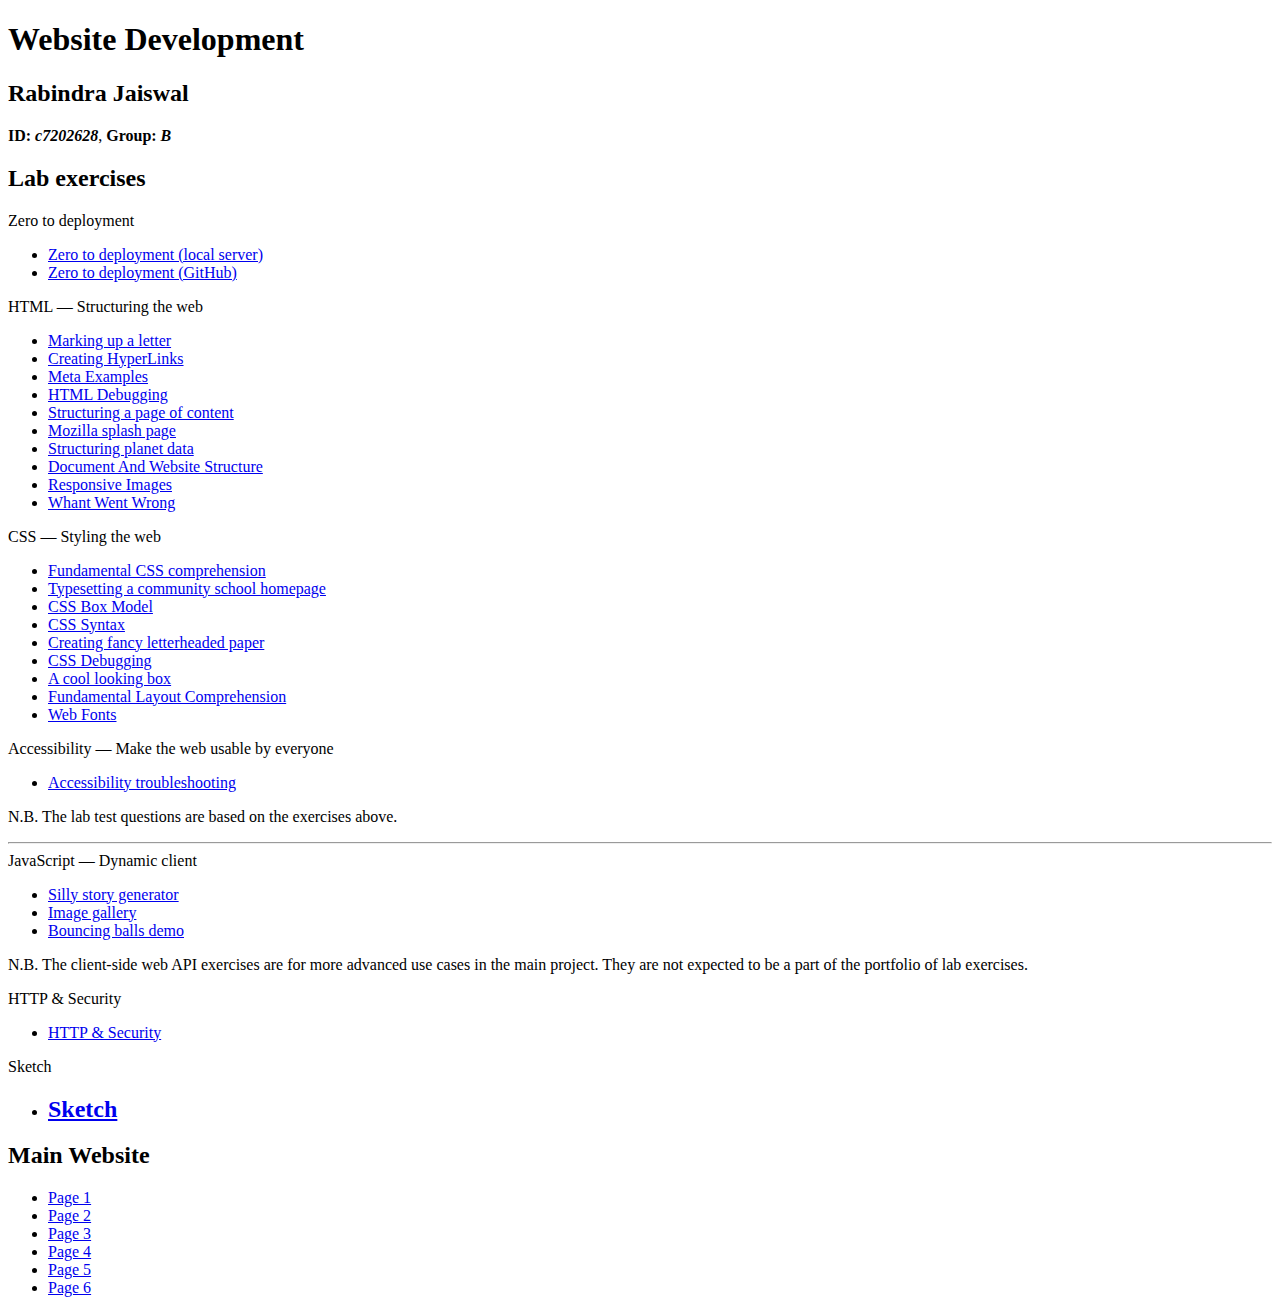
<file: index.html>
<!DOCTYPE html>
<html>
<head>
   <title>labs</title>
   <meta charset="utf-8" />
   <meta name="author" content="Rabindra Jaiswal" />
   <meta name="description" content="Portfolio of lab exercises" />
</head>
<body>
   <main class="panel">
      <header>
         <h1>
            Website Development
         </h1>
         <h2>
            Rabindra Jaiswal
         </h2>
         <p>
            <strong>ID: <em>c7202628</em></strong>, 
            <strong>Group: <em>B</em></strong>
         </p>
      </header>
      <h2>
         Lab exercises
      </h2>
      <header>Zero to deployment</header>
      <ul>
         <li>
            <a href="c7202628.thebritishcollege.org" target="_blank">
               Zero to deployment (local server)</a>
         </li>
         <li>
            <a href="https://github.com/dhawak4646/c7202628" target="_blank">
               Zero to deployment (GitHub)</a>
         </li>
      </ul>
      <header>HTML — Structuring the web</header>
      <ul>
         <li>
            <a href="assesments\marking up letter\index.html" target="_blank">
               Marking up a letter</a>
         </li>
         <li>
            <a href="assesments\creating hyperlink\index.html" target="_blank">
               Creating HyperLinks</a>
         </li>
         <li>
            <a href="assesments\The_head_metadata_in_HTML\index.html" target="_blank">
               Meta Examples</a>
         </li>
         <li>
            <a href="assesments\Introduction_to_HTMLDebugging_HTML\index.html" target="_blank">
               HTML Debugging</a>
         </li>
         <li>
            <a href="assesments\Structing of a page\index.html" target="_blank">
               Structuring a page of content</a>
         </li>
         <li>
            <a href="assesments\mozilla-splash-page\index.html" target="_blank">
               Mozilla splash page</a>
         </li>
         <li>
            <a href="assesments\planet head\index.html" target="_blank">
               Structuring planet data</a>
         </li>
         <li>
            <a href="assesments\doc and website structure\index.html" target="_blank">
               Document And Website Structure</a>
         </li>
         <li>
            <a href="assesments\Multimedia_and_embeddingResponsive_images\index.html" target="_blank">
               Responsive Images</a>
         </li>
         <li>
            <a href="assesments\what-went-wrong\index.html" target="_blank">
               Whant Went Wrong</a>
         </li>
      </ul>
      <header>CSS — Styling the web</header>
      <ul>
         <li>
            <a href="assesments\Fundamental_CSS_comprehension\index.html" target="_blank">
               Fundamental CSS comprehension</a>
         </li>
         <li>
            <a href="assesments\Typesetting_a_homepage 13\index.html" target="_blank">
               Typesetting a community school homepage</a>
         </li>
         <li>
            <a href="assesments\Box Model 10\index.html" target="_blank">
               CSS Box Model</a>
         </li>
         <li>
            <a href="assesments\css syntax\index.html" target="_blank">
               CSS Syntax</a>
         </li>
         <li>
            <a href="assesments\fancy-letterheaded-paper\index.html" target="_blank">
               Creating fancy letterheaded paper</a>
         </li>
         <li>
            <a href="assesments\debuing css\index.html" target="_blank">
               CSS Debugging</a>
         </li>
         <li>
            <a href="assesments\button 11\index.html" target="_blank">
               A cool looking box</a>
         </li>
         <li>
            <a href="assesments\fundamental-layout-comprehension\index.html" target="_blank">
               Fundamental Layout Comprehension</a>
         </li>
         <li>
            <a href="assesments\webfont\index.html" target="_blank">
               Web Fonts</a>
         </li>
      </ul>
      <header>Accessibility — Make the web usable by everyone</header>
      <ul>
         <li>
            <a href="assesments\accessibility-troubleshooting\index.html" target="_blank">
               Accessibility troubleshooting</a>
         </li>
      </ul>      
      <p class="green">
         N.B. The lab test questions are based on the exercises above.
      </p>
      <hr />
      <header>JavaScript — Dynamic client</header>
      <ul>
         <li>
            <a href="assesments\silly generator\index.html" target="_blank">
               Silly story generator</a>
         </li>
         <li>
            <a href="assesments\image-gallery\index.html" target="_blank">
               Image gallery</a>
         </li>
         <li>
            <a href="assesments\Bounch ball\index.html" target="_blank">
               Bouncing balls demo</a>
         </li>
                                                              
      </ul>                     
      <p class="green">
         N.B. The client‐side web API exercises are for more advanced 
         use cases in the main project.  They are not expected to be a part 
         of the portfolio of lab exercises.
      </p>           

      <header>HTTP & Security</header>
      <ul>
         <li>
            <a href="assesments\http-and-security\index.html" target="_blank">
               HTTP & Security</a>
         </li>
      </ul>
      <header>Sketch</header>
      <ul>
         <li>
            <h2><a href="abc.jpg">Sketch</a></h2>
         </li>
      </ul>

      <h2>Main Website</h2>
      <ul>
         <li>
            <a href="Final project/cover.html" target="_blank">Page 1</a>
         </li>
         <li>
            <a href="Final project/signup.html" target="_blank">Page 2</a>
         </li>
         <li>
            <a href="Final project/index.html" target="_blank">Page 3</a>
         </li>
         <li>
            <a href="Final project/about.html" target="_blank">Page 4</a>
         </li>
         <li>
            <a href="Final project/index1.html" target="_blank">Page 5</a>
         </li> 
         <li>
            <a href="Final project/contact.html" target="_blank">Page 6</a>
         </li>               
      </ul>     
   </main>
</body>
</html>
</file>
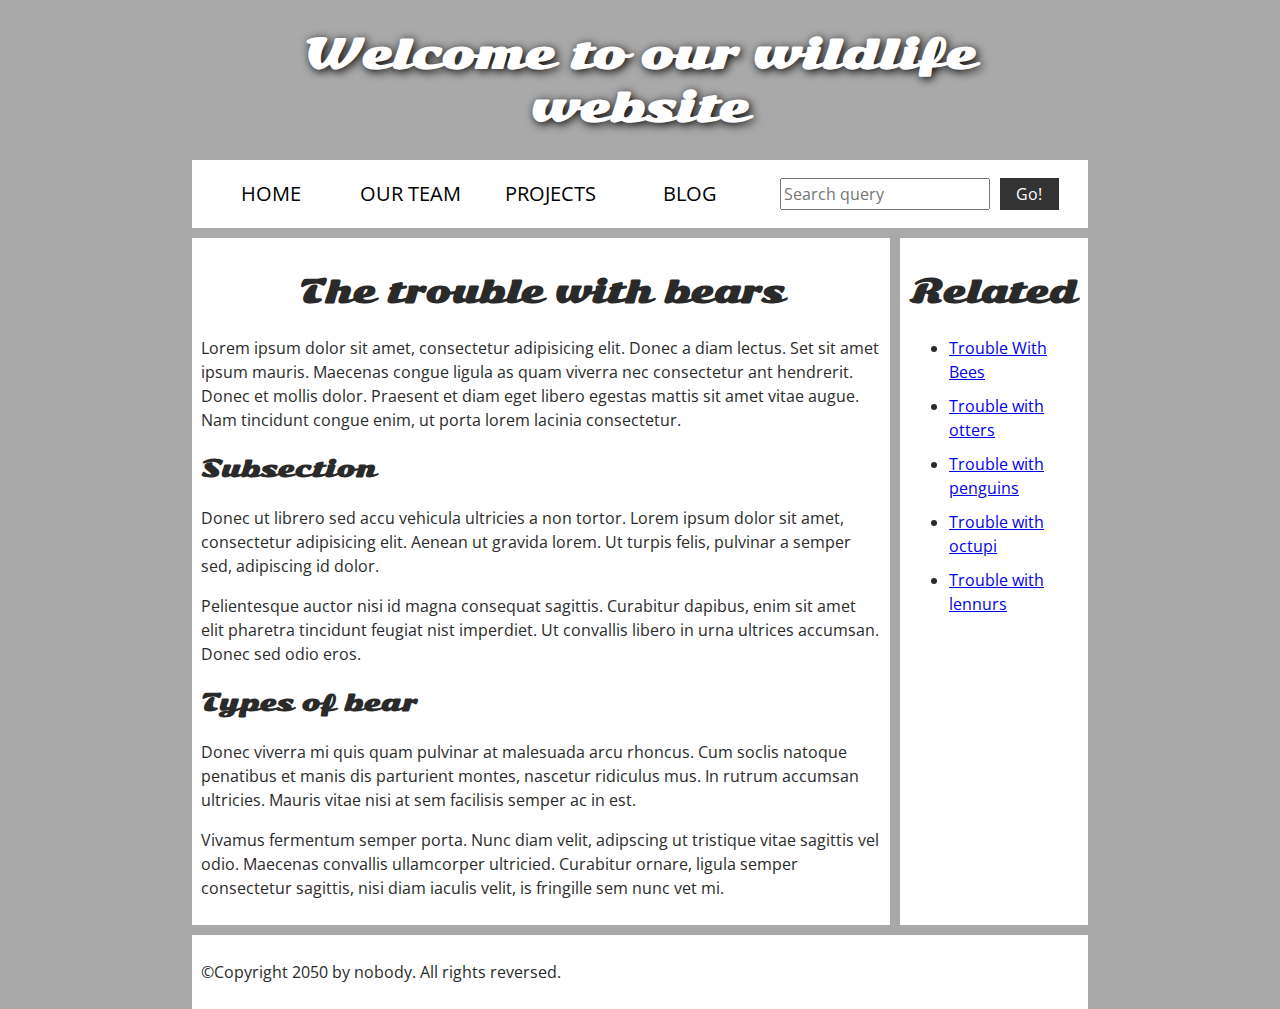
<file: assesments/accessibility-troubleshooting/index.html>
<!DOCTYPE html>
<html lang="en">
  <head>
    <meta charset="utf-8">

    <title>My page title</title>
    <link href="https://fonts.googleapis.com/css?family=Open+Sans+Condensed:300|Sonsie+One" rel="stylesheet" type="text/css">
    <link rel="stylesheet" href="style.css">
  </head>
  <body>
    <header>
      <h1>Welcome to our wildlife website</h1>
    </header>

    <nav>
      <ul>
        <li><a href="#">Home</a></li>
        <li><a href="#">Our team</a></li>
        <li><a href="#">Projects</a></li>
        <li><a href="#">Blog</a></li>
      </ul>
      <form>
         <input type="search" name="q" placeholder="Search query">
         <input type="submit" value="Go!">
       </form>
     </nav>
    <main>
      <article>
        <h2>The trouble with bears</h2>

        <p>Lorem ipsum dolor sit amet, consectetur adipisicing elit. Donec a diam lectus. Set sit amet ipsum mauris. Maecenas congue ligula as quam viverra nec consectetur ant hendrerit. Donec et mollis dolor. Praesent et diam eget libero egestas mattis sit amet vitae augue. Nam tincidunt congue enim, ut porta lorem lacinia consectetur.</p>

        <h3>Subsection</h3>

        <p>Donec ut librero sed accu vehicula ultricies a non tortor. Lorem ipsum dolor sit amet, consectetur adipisicing elit. Aenean ut gravida lorem. Ut turpis felis, pulvinar a semper sed, adipiscing id dolor.</p>

        <p>Pelientesque auctor nisi id magna consequat sagittis. Curabitur dapibus, enim sit amet elit pharetra tincidunt feugiat nist imperdiet. Ut convallis libero in urna ultrices accumsan. Donec sed odio eros.</p>

        <h3>Types of bear</h3>

        <p>Donec viverra mi quis quam pulvinar at malesuada arcu rhoncus. Cum soclis natoque penatibus et manis dis parturient montes, nascetur ridiculus mus. In rutrum accumsan ultricies. Mauris vitae nisi at sem facilisis semper ac in est.</p>

        <p>Vivamus fermentum semper porta. Nunc diam velit, adipscing ut tristique vitae sagittis vel odio. Maecenas convallis ullamcorper ultricied. Curabitur ornare, ligula semper consectetur sagittis, nisi diam iaculis velit, is fringille sem nunc vet mi.</p>
      </article>
      <aside>
        <h2>Related</h2>

        <ul>
          <li><a href="#">Trouble With Bees</a></li>
          <li><a href="#">Trouble with otters</a></li>
          <li><a href="#">Trouble with penguins</a></li>
          <li><a href="#">Trouble with octupi</a></li>
          <li><a href="#">Trouble with lennurs</a></li>
        </ul>
      </aside>

    </main>
    <footer>
      <p>©Copyright 2050 by nobody. All rights reversed.</p>
    </footer>

  </body>
</html>
</file>
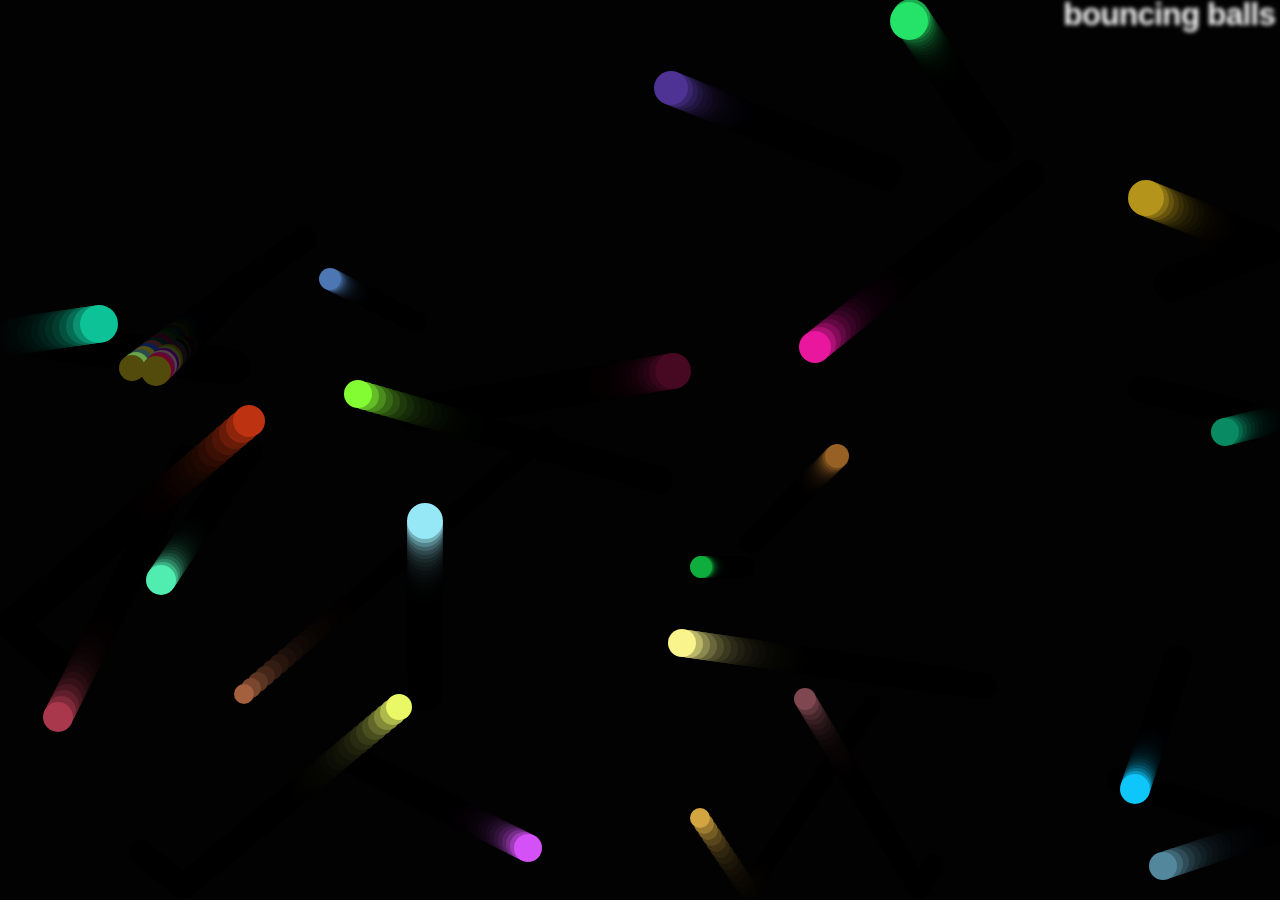
<file: assesments/Bounch ball/index.html>
<!DOCTYPE html>
<html lang="en">
  <head>
    <meta charset="utf-8">
    <title>Bouncing balls</title>
    <link rel="stylesheet" href="style.css">
  </head>

  <body>
    <h1>bouncing balls</h1>
    <canvas></canvas>

    <script src="main.js"></script>
  </body>
</html>
</file>
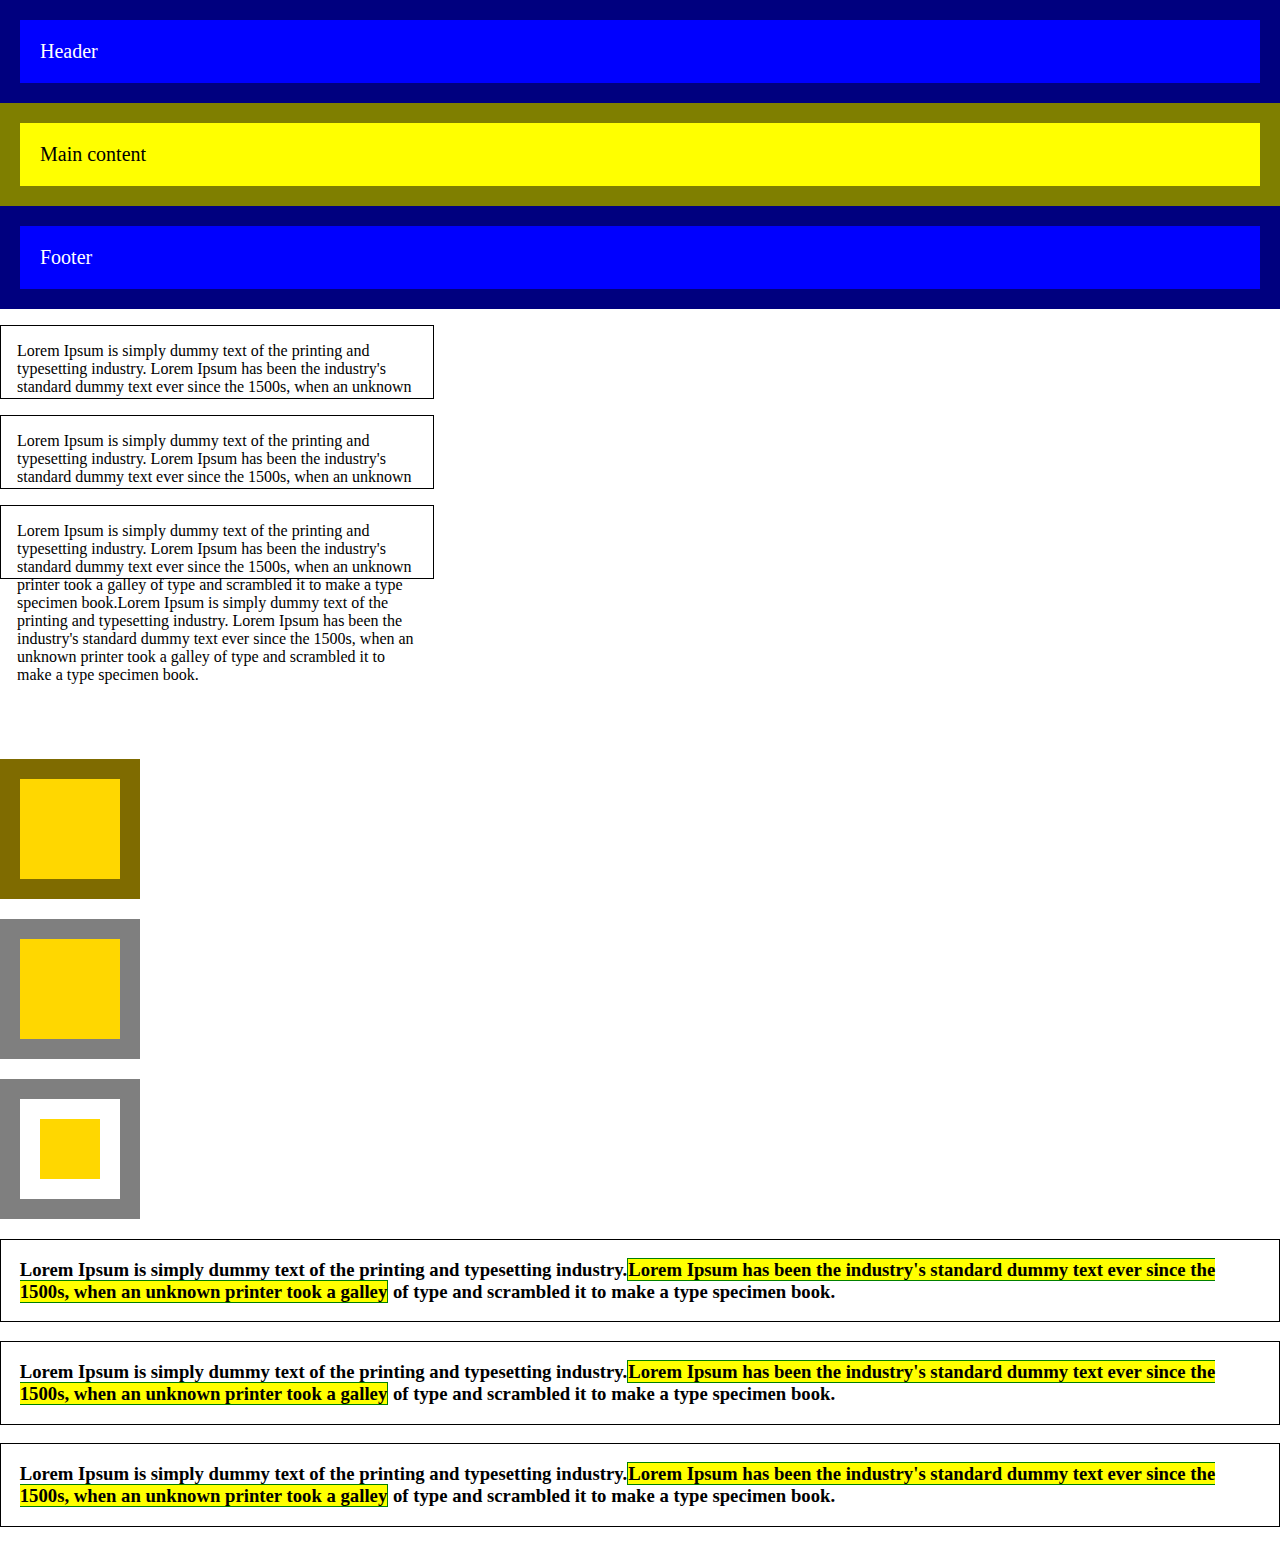
<file: assesments/Box Model 10/index.html>
<!DOCTYPE html>
<html lang="en">
<head>
    <meta charset="utf-8">
    <meta name="viewport" content="width=device-width, initial-scale=1.0">
    <title>Box model</title>
    <link rel="stylesheet" href="main.css">
</head>

<body>
   <div id="wrapper">
       <header>Header</header>
       <main>Main content</main>
       <footer>Footer</footer>
   </div>
   <p class="autoscroll">Lorem Ipsum is simply dummy text of the printing and typesetting industry. Lorem Ipsum has been the industry's standard dummy text ever since the 1500s, when an unknown printer took a galley of type and scrambled it to make a type specimen book.Lorem Ipsum is simply dummy text of the printing and typesetting industry. Lorem Ipsum has been the industry's standard dummy text ever since the 1500s, when an unknown printer took a galley of type and scrambled it to make a type specimen book.Lorem Ipsum is simply dummy text of the printing and typesetting industry. Lorem Ipsum has been the industry's standard dummy text ever since the 1500s, when an unknown printer took a galley of type and scrambled it to make a type specimen book.Lorem Ipsum is simply dummy text of the printing and typesetting industry. Lorem Ipsum has been the industry's standard dummy text ever since the 1500s, when an unknown printer took a galley of type and scrambled it to make a type specimen book.</p>
   <p class="clipped">Lorem Ipsum is simply dummy text of the printing and typesetting industry. Lorem Ipsum has been the industry's standard dummy text ever since the 1500s, when an unknown printer took a galley of type and scrambled it to make a type specimen book.Lorem Ipsum is simply dummy text of the printing and typesetting industry. Lorem Ipsum has been the industry's standard dummy text ever since the 1500s, when an unknown printer took a galley of type and scrambled it to make a type specimen book.</p>
   <p class="default">Lorem Ipsum is simply dummy text of the printing and typesetting industry. Lorem Ipsum has been the industry's standard dummy text ever since the 1500s, when an unknown printer took a galley of type and scrambled it to make a type specimen book.Lorem Ipsum is simply dummy text of the printing and typesetting industry. Lorem Ipsum has been the industry's standard dummy text ever since the 1500s, when an unknown printer took a galley of type and scrambled it to make a type specimen book.</p>
     <br>  <br>  <br>  <br>  <br>  <br>  <br>

   
   <br>
   <div id="a" class="default"></div>
   <div id="b" class="padding-box"></div>
   <div id="c" class="content-box"></div>
    <h3>Lorem Ipsum is simply dummy text of the printing and typesetting industry.<span class="inline">Lorem Ipsum has been the industry's standard dummy text ever since the 1500s, when an unknown printer took a galley</span> of type and scrambled it to make a type specimen book.</h3>
    
    <h3>Lorem Ipsum is simply dummy text of the printing and typesetting industry.<span class="block">Lorem Ipsum has been the industry's standard dummy text ever since the 1500s, when an unknown printer took a galley</span> of type and scrambled it to make a type specimen book.</h3>
    
    <h3>Lorem Ipsum is simply dummy text of the printing and typesetting industry.<span class="inline-block">Lorem Ipsum has been the industry's standard dummy text ever since the 1500s, when an unknown printer took a galley</span> of type and scrambled it to make a type specimen book.</h3>
   
</body>
</html>
</file>
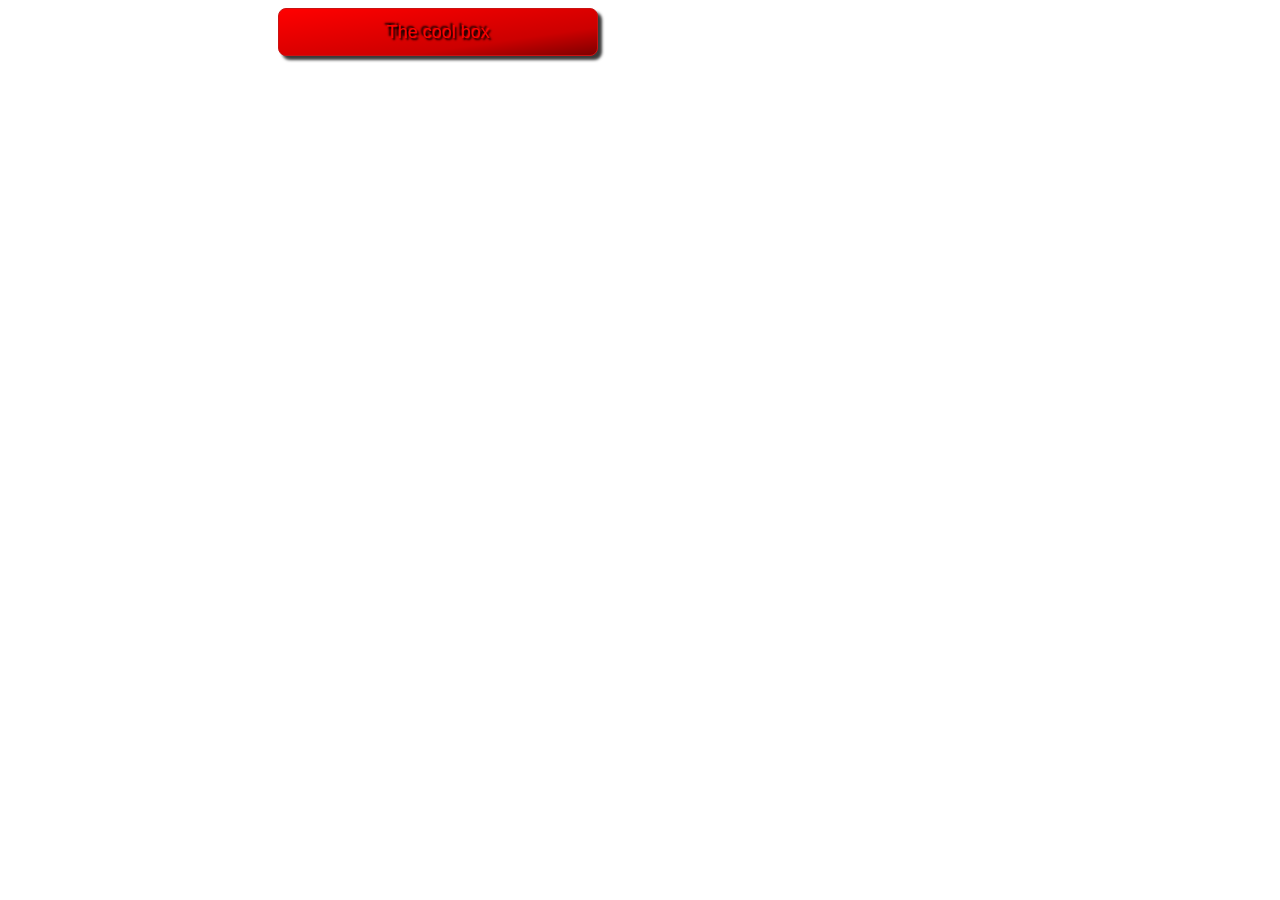
<file: assesments/button 11/index.html>
<!DOCTYPE html>
<html lang="en">
<head>
    <meta charset="UTF-8">
    <meta name="viewport" content="width=device-width, initial-scale=1.0">
    <meta http-equiv="X-UA-Compatible" content="ie=edge">
    <title>button</title>
    <style>
    button{
                 width: 20rem;
                 height: 3rem;
                 text-align: center;
                 font-size: 1.125rem;
                 margin-left: 15em;
                 background: linear-gradient(to left top, rgba(0, 0, 0, 0.5) , rgba(0, 0, 0, 0.2) 30%, rgba(0, 0, 0, 0));
                 background-color: red;
                 color: red;
                 text-shadow: 2px 2px 2px black,-2px -2px 2px black;
                 border: 1px solid rgb(201, 19, 19);
                 border-radius: 0.5rem;
                 box-shadow: 4px 4px 3px rgb(59, 59, 59);
}
</style>
</head>
<body>
    <button type="button">The cool box</button>
    
</body>
</html>
</file>
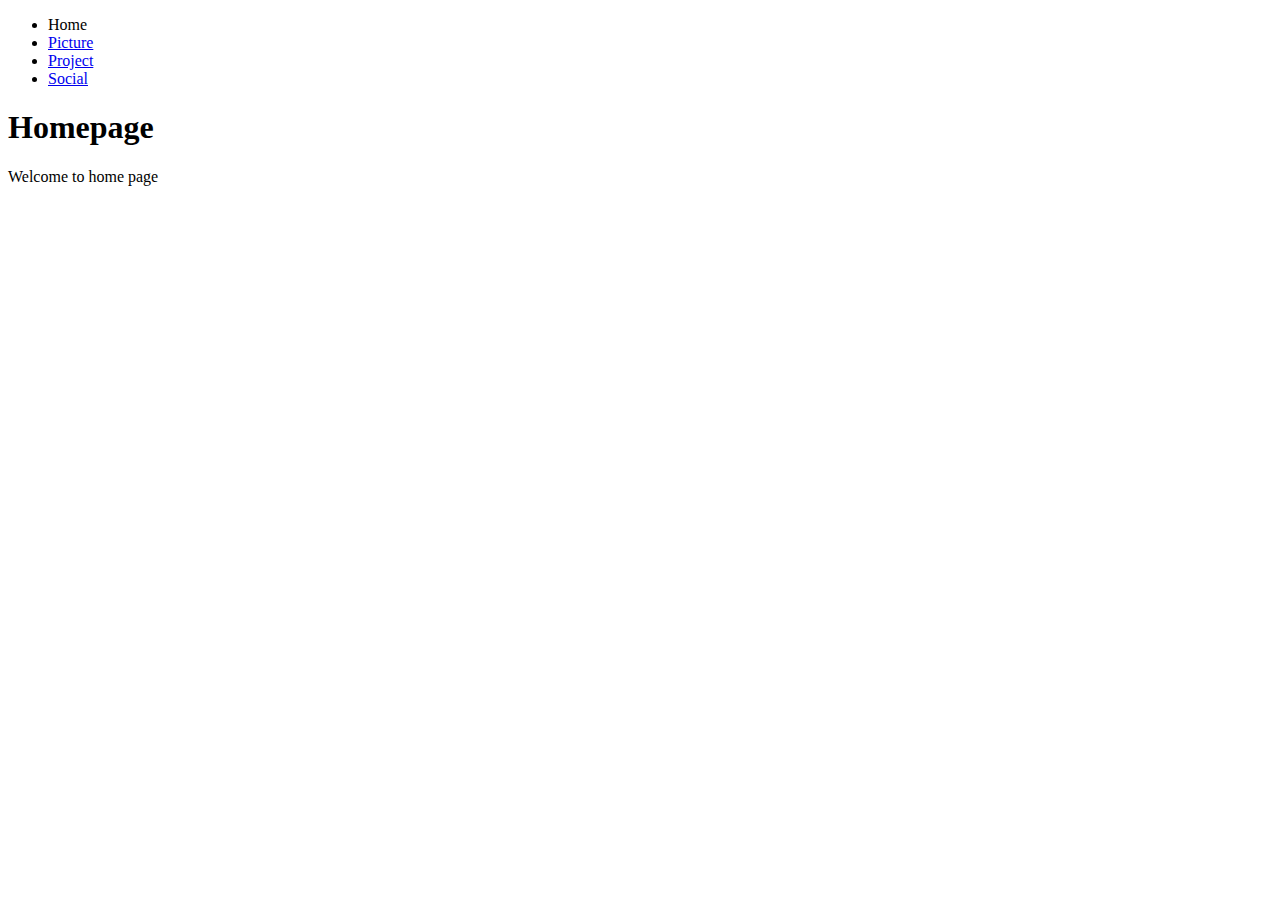
<file: assesments/creating hyperlink/index.html>
<!DOCTYPE html>
<html lang="en">
<head>
	<meta charset="utf-8">
	
	<title>Link Example</title>
</head>
<body>
	<ul>
		<li>Home</li>
		<li><a href="picture.html" title="picture">Picture</a></li>

		<li><a href="project.html" title="picture">Project</a></li>

		<li><a href="social.html" title="picture">Social</a></li>

	</ul>
	<h1>Homepage</h1>
	<p>Welcome to home page</p>

</body>
</html>
</file>
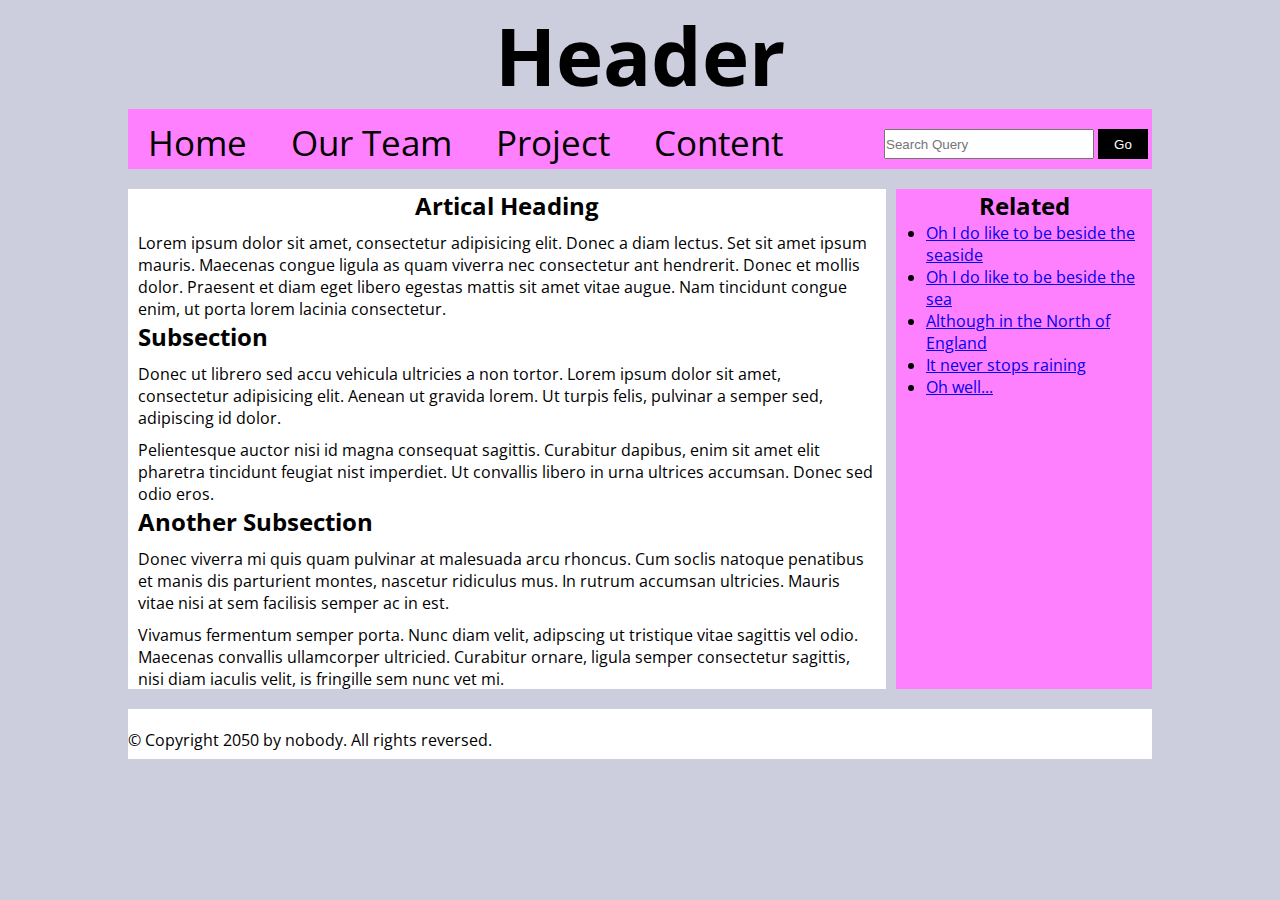
<file: assesments/doc and website structure/index.html>
<!DOCTYPE html>
<html lang="en">
<head>
	<meta charset="utf-8">
	
	<title>Webpage example</title>
	<link rel="stylesheet" type="text/css" href="style.css">
</head>
<body>
<header>
	<h1>
		Header
	</h1>
</header>
<nav>
	<div class="col1">
		<ul>
		<li><a href="#">Home</a></li>
		<li><a href="#">Our Team</a></li>
		<li><a href="#">Project</a></li>
		<li><a href="#">Content</a></li>
	</ul>
</div>
	<div class="col1" style="float:right;width: 30%;">
	<form>
		<input class="search" type="search" name="Search query" placeholder="Search Query" style="height: 30px;width: 210px;">
		<input class="btn" type="submit" value="Go" style="width: 50px;height: 30px; background-color: black; color: white;border-style: none;margin-right:4px;">
	</form>

</div>
</nav>
<main>
	<div class="col1" style="background-color: #ffffff; height: 500px;width:74%;">
		<h2>Artical Heading</h2>
		<p>Lorem ipsum dolor sit amet, consectetur adipisicing elit. Donec a diam lectus. Set sit amet ipsum mauris. Maecenas congue ligula as quam viverra nec consectetur ant hendrerit. Donec et mollis dolor. Praesent et diam eget libero egestas mattis sit amet vitae augue. Nam tincidunt congue enim, ut porta lorem lacinia consectetur.</p>
		 <h2 style="text-align: left; margin-left: 10px;">Subsection</h2>
		 <p>Donec ut librero sed accu vehicula ultricies a non tortor. Lorem ipsum dolor sit amet, consectetur adipisicing elit. Aenean ut gravida lorem. Ut turpis felis, pulvinar a semper sed, adipiscing id dolor.</p>

        <p>Pelientesque auctor nisi id magna consequat sagittis. Curabitur dapibus, enim sit amet elit pharetra tincidunt feugiat nist imperdiet. Ut convallis libero in urna ultrices accumsan. Donec sed odio eros.</p>
        <h2 style="text-align: left; margin-left: 10px;">Another Subsection</h2>
        <p>Donec viverra mi quis quam pulvinar at malesuada arcu rhoncus. Cum soclis natoque penatibus et manis dis parturient montes, nascetur ridiculus mus. In rutrum accumsan ultricies. Mauris vitae nisi at sem facilisis semper ac in est.</p>

        <p>Vivamus fermentum semper porta. Nunc diam velit, adipscing ut tristique vitae sagittis vel odio. Maecenas convallis ullamcorper ultricied. Curabitur ornare, ligula semper consectetur sagittis, nisi diam iaculis velit, is fringille sem nunc vet mi.</p>
      

       
		
	</div>
	<div class="col1" style="float:right;width: 25%; background-color: #ff80ff;height: 500px;">
		<h2>Related</h2>
		
		<ul>
			<li><a href="#">Oh I do like to be beside the seaside</a></li>
			<li><a href="#">Oh I do like to be beside the sea</a></li>
			<li><a href="#">Although in the North of England</a></li>
			<li><a href="#">It never stops raining</a></li>
			<li><a href="#">Oh well...</a></li>
		</ul>
		
		
	</div>
</main>

<footer>
	<p>&copy; Copyright 2050 by nobody. All rights reversed.</p>
</footer>
</body>
</html>
</file>
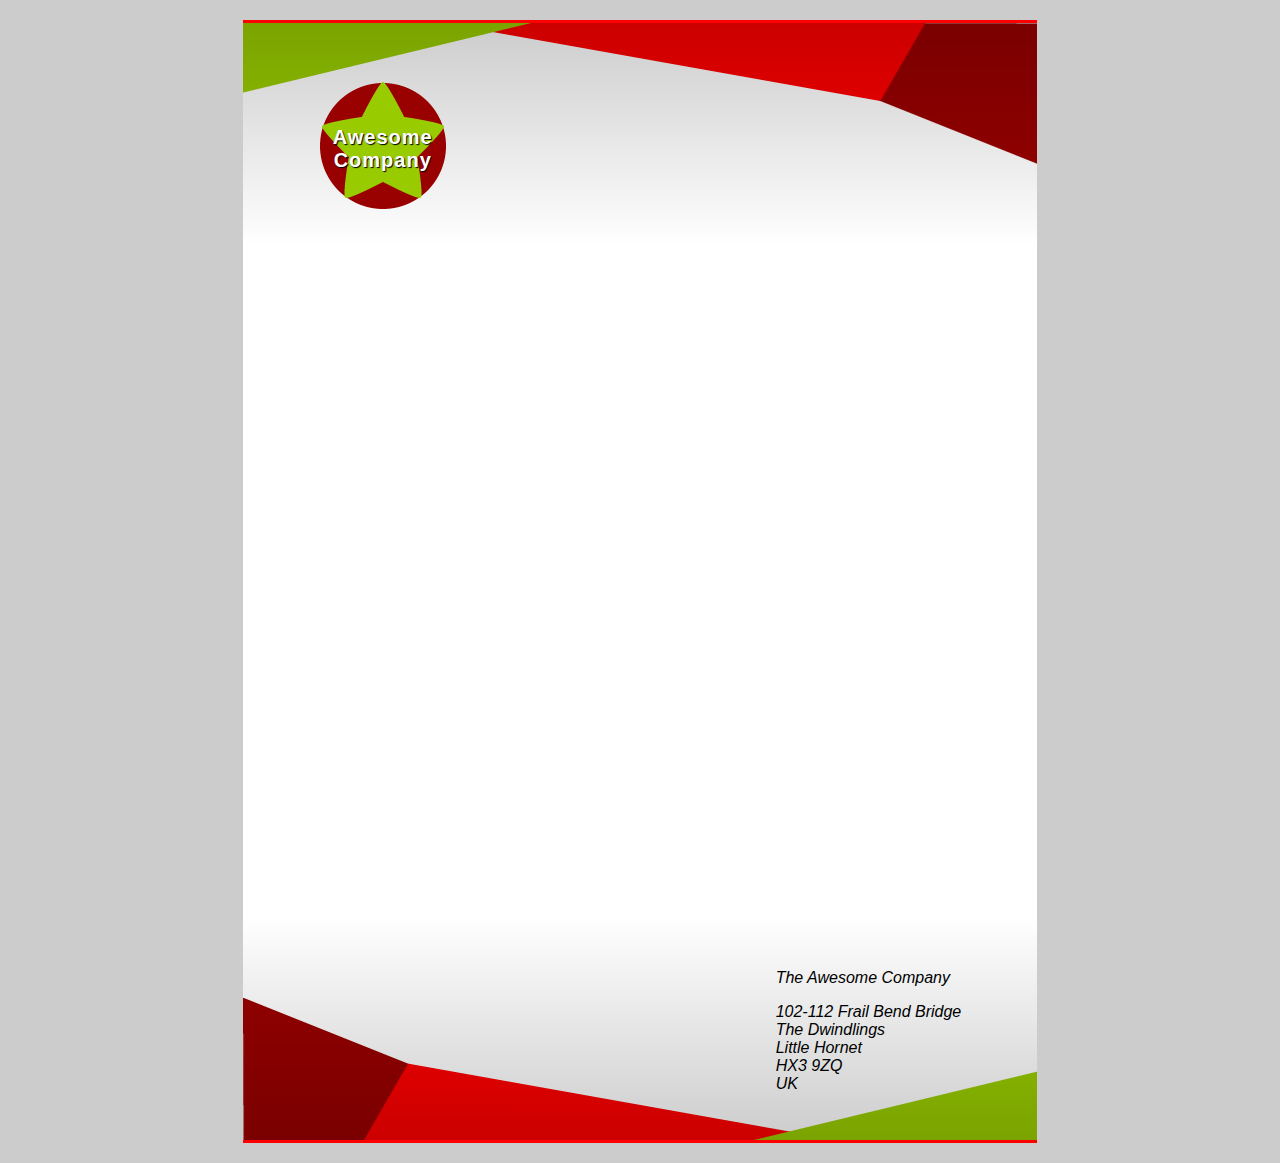
<file: assesments/fancy-letterheaded-paper/index.html>
<!DOCTYPE html>
<html lang="en">
  <head>
    <meta charset="utf-8">
    <title>Fancy letterheaded paper</title>
    <link rel="stylesheet" type="text/css" href="style.css">
  </head>
  <body>
    
    <article>
      <h1>Awesome<br/>Company</h1>
      <address>
        <p>The Awesome Company</p>
        <p>102-112 Frail Bend Bridge<br>
        The Dwindlings<br>
        Little Hornet<br>
        HX3 9ZQ<br>
        UK</p>
      </address>
    </article>
    
  </body>
</html>
</file>
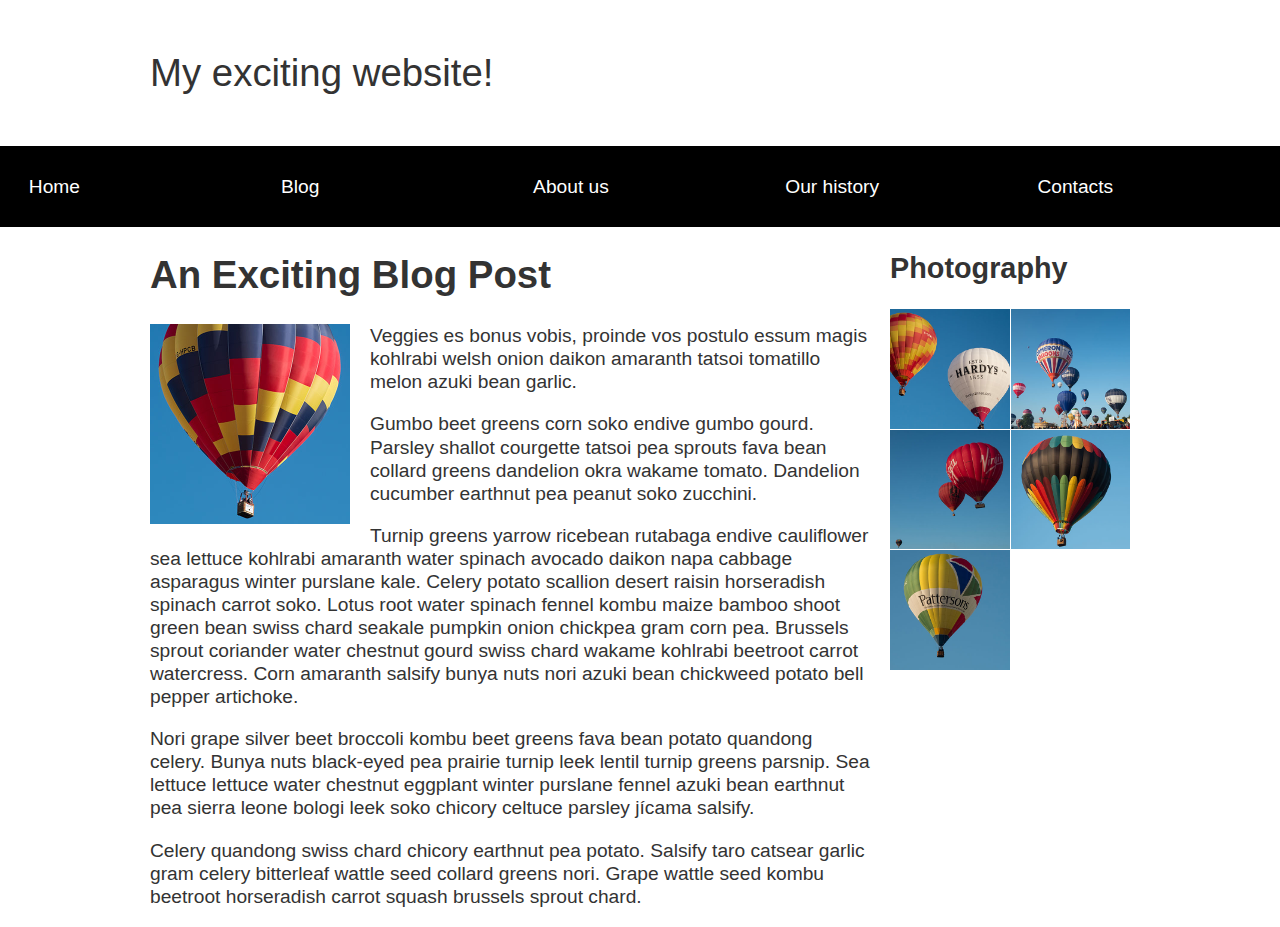
<file: assesments/fundamental-layout-comprehension/index.html>
<!DOCTYPE html>
<html lang="en">

<head>
  <meta charset="utf-8">
  <title>Layout Task</title>
  <link href="style.css" rel="stylesheet" type="text/css">
</head>

<body>

  <div class="logo">
    My exciting website!
  </div>

  <nav>
    <ul>
      <li>
        <a href="">Home</a>
      </li>
      <li>
        <a href="">Blog</a>
      </li>
      <li>
        <a href="">About us</a>
      </li>
      <li>
        <a href="">Our history</a>
      </li>
      <li>
        <a href="">Contacts</a>
      </li>
    </ul>
  </nav>

  <main class="grid">
    <article>
      <h1>
        An Exciting Blog Post
      </h1>
      <img src="images/balloon-sq6.jpg" alt="placeholder" class="feature">
      <p>Veggies es bonus vobis, proinde vos postulo essum magis kohlrabi welsh onion daikon amaranth tatsoi tomatillo melon
        azuki bean garlic.</p>

      <p>Gumbo beet greens corn soko endive gumbo gourd. Parsley shallot courgette tatsoi pea sprouts fava bean collard greens
        dandelion okra wakame tomato. Dandelion cucumber earthnut pea peanut soko zucchini.</p>

      <p>Turnip greens yarrow ricebean rutabaga endive cauliflower sea lettuce kohlrabi amaranth water spinach avocado daikon
        napa cabbage asparagus winter purslane kale. Celery potato scallion desert raisin horseradish spinach carrot soko.
        Lotus root water spinach fennel kombu maize bamboo shoot green bean swiss chard seakale pumpkin onion chickpea gram
        corn pea. Brussels sprout coriander water chestnut gourd swiss chard wakame kohlrabi beetroot carrot watercress.
        Corn amaranth salsify bunya nuts nori azuki bean chickweed potato bell pepper artichoke.</p>

      <p>Nori grape silver beet broccoli kombu beet greens fava bean potato quandong celery. Bunya nuts black-eyed pea prairie
        turnip leek lentil turnip greens parsnip. Sea lettuce lettuce water chestnut eggplant winter purslane fennel azuki
        bean earthnut pea sierra leone bologi leek soko chicory celtuce parsley jícama salsify.</p>

      <p>Celery quandong swiss chard chicory earthnut pea potato. Salsify taro catsear garlic gram celery bitterleaf wattle
        seed collard greens nori. Grape wattle seed kombu beetroot horseradish carrot squash brussels sprout chard.</p>

    </article>

    <aside>
      <h2>
        Photography
      </h2>
      <ul class="photos">
        <li>
          <img src="images/balloon-sq1.jpg" alt="placeholder">
        </li>
        <li>
          <img src="images/balloon-sq2.jpg" alt="placeholder">
        </li>
        <li>
          <img src="images/balloon-sq3.jpg" alt="placeholder">
        </li>
        <li>
          <img src="images/balloon-sq4.jpg" alt="placeholder">
        </li>
        <li>
          <img src="images/balloon-sq5.jpg" alt="placeholder">
        </li>
      </ul>

    </aside>
  </main>

</body>

</html>
</file>
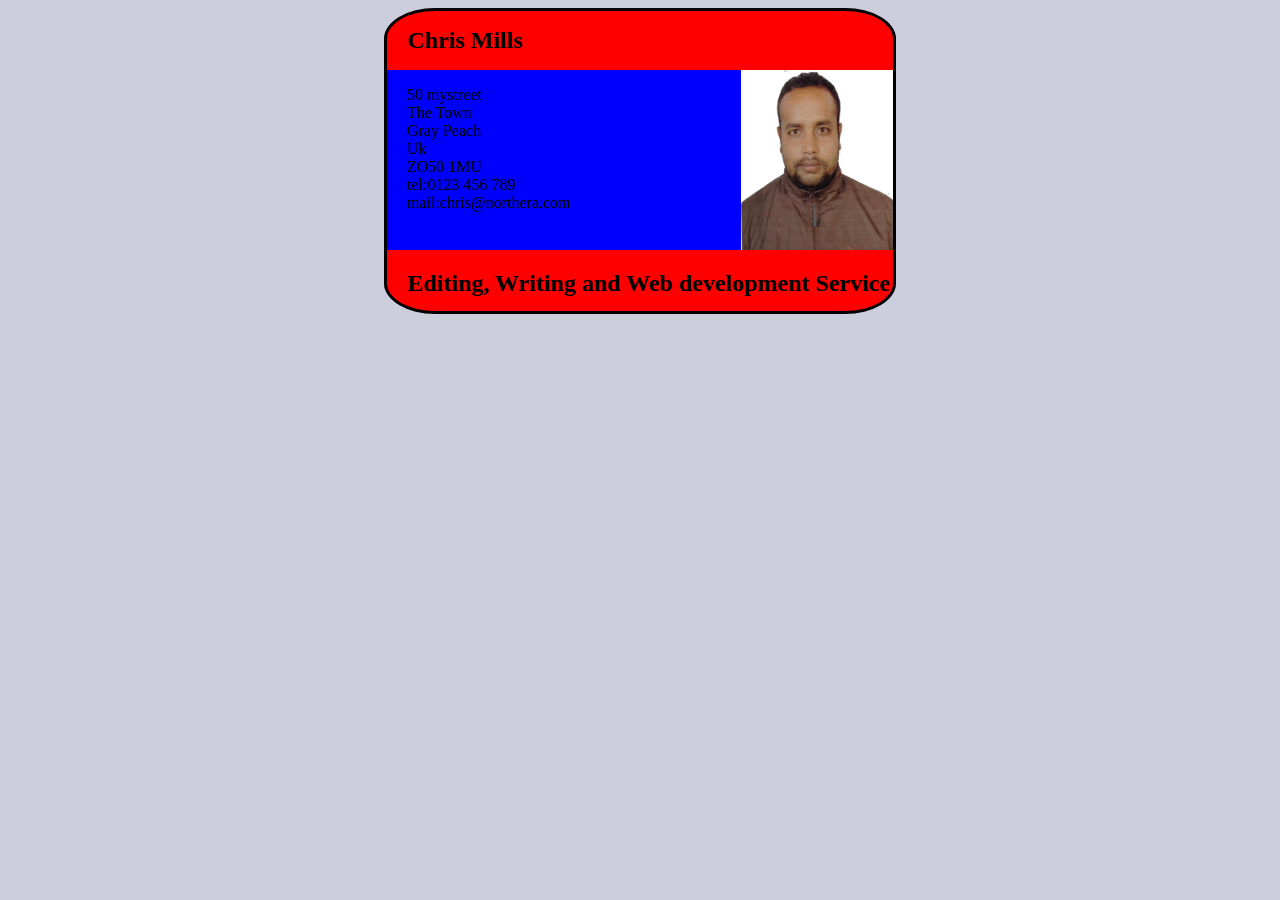
<file: assesments/Fundamental_CSS_comprehension/index.html>
<!DOCTYPE html>
<html lang="en">
<head>
<meta charset="utf-8">

	<title>CSS Assignment 1</title>
	<link rel="stylesheet" type="text/css" href="style.css">
</head>
<body>
 <div class="col1">
 	<div class="col2"><h1>Chris Mills</h1></div>
 	<div class="col3"><div class="img" style="float:left;width: 70%; height: 100%;"><p>
 		50 mystreet<br/>The Town<br>Gray Peach<br>Uk<br>ZO50 1MU<br>tel:0123 456 789 <br>mail:chris@northera.com
 	</p></div>
 		<div class="img">
 		<img src="1.png" alt="">
 	</div></div>
 	<div class="col2"><h2>Editing, Writing and Web development Service </h2></div>
 </div>
</body>
</html>
</file>
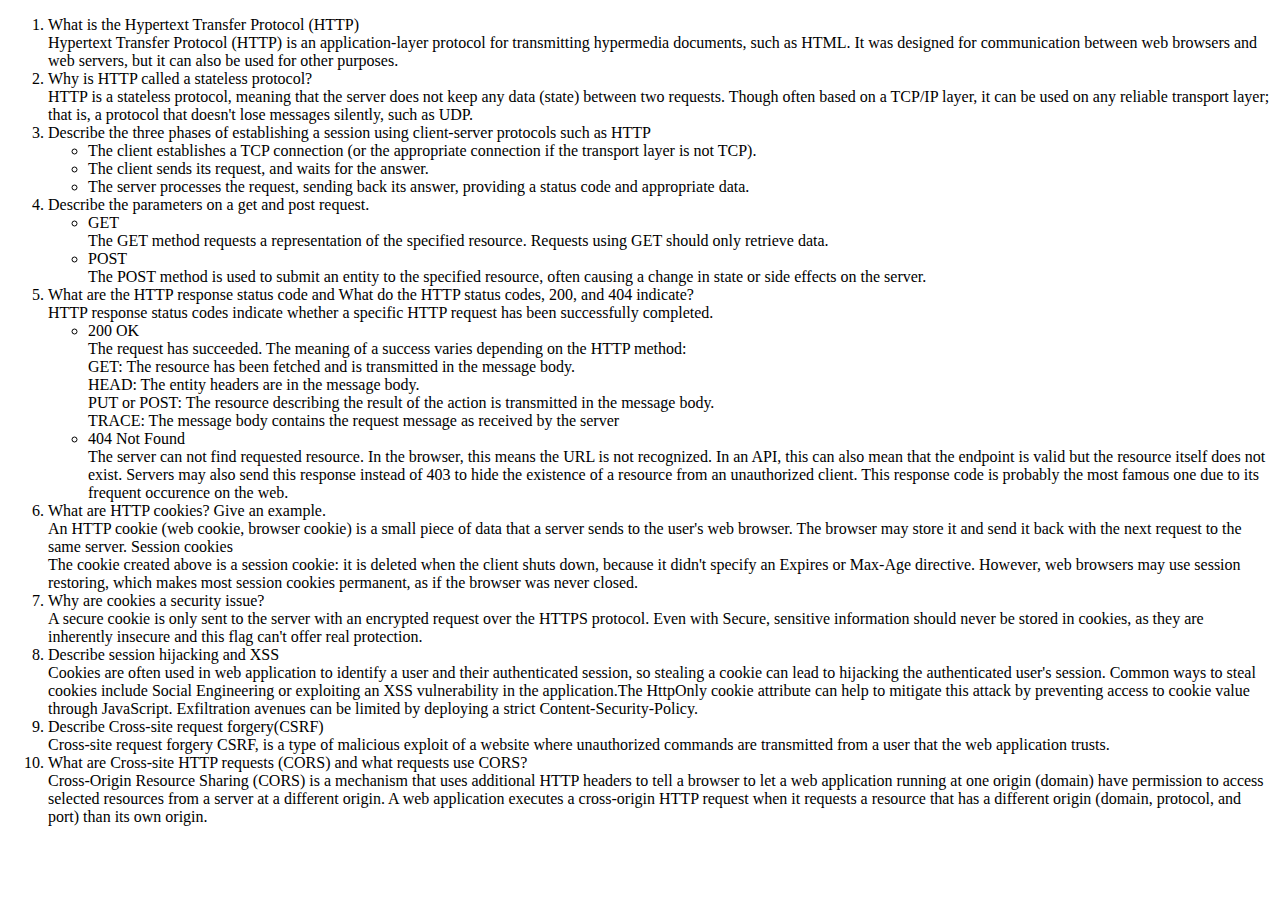
<file: assesments/http-and-security/index.html>
<!DOCTYPE html>
<html lang="en">
<head>
	<title>HTTP and Security</title>
</head>
<body>
<ol>
	<li>What is the Hypertext Transfer Protocol (HTTP)</li>
	Hypertext Transfer Protocol (HTTP) is an application-layer protocol for transmitting hypermedia documents, such as HTML. It was designed for communication between web browsers and web servers, but it can also be used for other purposes. 
	<li>Why is HTTP called a stateless protocol? </li>
	HTTP is a stateless protocol, meaning that the server does not keep any data (state) between two requests. Though often based on a TCP/IP layer, it can be used on any reliable transport layer; that is, a protocol that doesn't lose messages silently, such as UDP.
	<li>Describe the three phases of establishing a session using client-server protocols such as HTTP </li>
		<ul>
			<li>The client establishes a TCP connection (or the appropriate connection if the transport layer is not TCP).</li>
			<li>The client sends its request, and waits for the answer.</li>
			<li>The server processes the request, sending back its answer, providing a status code and appropriate data.</li>
		</ul>
	<li>Describe the parameters on a get and post request. </li>
		<ul>
			<li>GET</li>The GET method requests a representation of the specified resource. Requests using GET should only retrieve data.
			<li>POST</li>The POST method is used to submit an entity to the specified resource, often causing a change in state or side effects on the server.
		</ul>
	
	<li>What are the HTTP response status code and What do the HTTP status codes, 200, and 404 indicate? </li>
	HTTP response status codes indicate whether a specific HTTP request has been successfully completed.
	<ul>
		<li>200 OK</li>
    The request has succeeded. The meaning of a success varies depending on the HTTP method:<br>
    GET: The resource has been fetched and is transmitted in the message body.<br>
    HEAD: The entity headers are in the message body.<br>
    PUT or POST: The resource describing the result of the action is transmitted in the message body.<br>
    TRACE: The message body contains the request message as received by the server
    <li>404 Not Found</li>
    The server can not find requested resource. In the browser, this means the URL is not recognized. In an API, this can also mean that the endpoint is valid but the resource itself does not exist. Servers may also send this response instead of 403 to hide the existence of a resource from an unauthorized client. This response code is probably the most famous one due to its frequent occurence on the web.
	</ul>
	<li>What are HTTP cookies? Give an example. </li>
	An HTTP cookie (web cookie, browser cookie) is a small piece of data that a server sends to the user's web browser. The browser may store it and send it back with the next request to the same server.
	Session cookies<br>
	The cookie created above is a session cookie: it is deleted when the client shuts down, because it didn't specify an Expires or Max-Age directive. However, web browsers may use session restoring, which makes most session cookies permanent, as if the browser was never closed.
	<li>Why are cookies a security issue? </li>
	A secure cookie is only sent to the server with an encrypted request over the HTTPS protocol. Even with Secure, sensitive information should never be stored in cookies, as they are inherently insecure and this flag can't offer real protection.
	<li>Describe session hijacking and XSS</li>
	Cookies are often used in web application to identify a user and their authenticated session, so stealing a cookie can lead to hijacking the authenticated user's session. Common ways to steal cookies include Social Engineering or exploiting an XSS vulnerability in the application.The HttpOnly cookie attribute can help to mitigate this attack by preventing access to cookie value through JavaScript. Exfiltration avenues can be limited by deploying a strict Content-Security-Policy.
	<li>Describe Cross-site request forgery(CSRF)</li>
	Cross-site request forgery CSRF, is a type of malicious exploit of a website where unauthorized commands are transmitted from a user that the web application trusts.
	<li>What are Cross-site HTTP requests (CORS) and what requests use CORS? </li>
	Cross-Origin Resource Sharing (CORS) is a mechanism that uses additional HTTP headers to tell a browser to let a web application running at one origin (domain) have permission to access selected resources from a server at a different origin. A web application executes a cross-origin HTTP request when it requests a resource that has a different origin (domain, protocol, and port) than its own origin.
</ol>
</body>
</html>
</file>
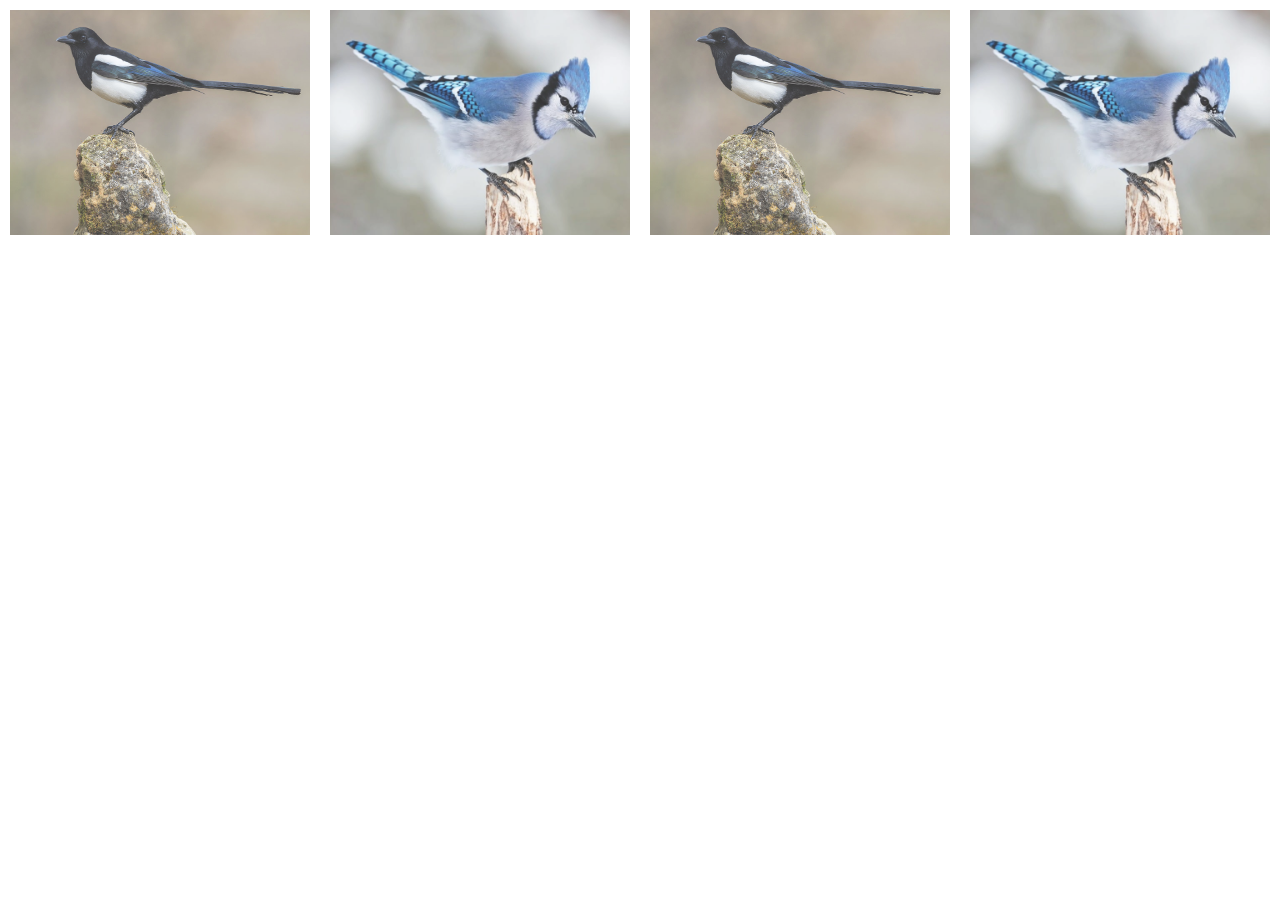
<file: assesments/image-gallery/index.html>
<!DOCTYPE html>
<html lang="en">
<head>
  <title>Gallery Image</title>
<meta name="viewport" content="width=device-width, initial-scale=1">
<meta charset="utf-8">
<style>
* {
  box-sizing: border-box;
}

body {
  margin: 0;
  font-family: Arial;
}
.column {
  float: left;
  width: 25%;
  padding: 10px;
}

.column img {
  opacity: 0.8; 
  cursor: pointer; 
}

.column img:hover {
  opacity: 1;
}

.row:after {
  content: "";
  display: table;
  clear: both;
}

.container {
  position: relative;
  display: none;
}

#imgtext {
  position: absolute;
  bottom: 15px;
  left: 15px;
  color: white;
  font-size: 20px;
}

.closebtn {
  position: absolute;
  top: 10px;
  right: 15px;
  color: white;
  font-size: 35px;
  cursor: pointer;
}
</style>
</head>
<body>
<div class="row">
  <div class="column">
    <img src="img/191256-131-9E594180.jpg" alt="Nature" style="width:100%" onclick="myFunction(this);">
  </div>
  <div class="column">
    <img src="img/59859171-720px.jpg" alt="Snow" style="width:100%" onclick="myFunction(this);">
  </div>
  <div class="column">
    <img src="img/191256-131-9E594180.jpg" alt="Mountains" style="width:100%" onclick="myFunction(this);">
  </div>
  <div class="column">
    <img src="img/59859171-720px.jpg" alt="Lights" style="width:100%" onclick="myFunction(this);">
  </div>
</div>

<div class="container">
  <span onclick="this.parentElement.style.display='none'" class="closebtn">&times;</span>
  <img src="img/59859171-720px.jpg" id="expandedImg" style="width:100%" alt="big image">
  <div id="imgtext"></div>
</div>

<script>
function myFunction(imgs) {
  var expandImg = document.getElementById("expandedImg");
  var imgText = document.getElementById("imgtext");
  expandImg.src = imgs.src;
  imgText.innerHTML = imgs.alt;
  expandImg.parentElement.style.display = "block";
}
</script>

</body>
</html>
</file>
<file: assesments/accessibility-troubleshooting/style.css>
/* || General setup */

html, body {
  margin: 0;
  padding: 0;
}

html {
  font-size: 10px;
  background-color: #a9a9a9;
}

body {
  width: 70%;
  margin: 0 auto;
}

/* || typography */

h1, h2, h3 {
  font-family: 'Sonsie One', cursive;
  color: #2a2a2a;
}

p, input, li {
  font-family: 'Open Sans Condensed', sans-serif;
  color: #2a2a2a;
}

h1 {
  font-size: 4rem;
  text-align: center;
  color: white;
  text-shadow: 2px 2px 10px black;
}

h2 {
  font-size: 3rem;
  text-align: center;
}

h3 {
  font-size: 2.2rem;
}

p, li {
  font-size: 1.6rem;
  line-height: 1.5;
}

/* || header layout */

nav, article, aside, footer {
  background-color: white;
  padding: 1%;
}

nav {
  height: 50px;
  display: flex;
  margin-bottom: 10px;
}

nav ul {
  padding: 0;
  list-style-type: none;
  flex: 2;
  display: flex;
}

nav li {
  display: inline;
  text-align: center;
  flex: 1;
}

nav a {
  display: inline-block;
  font-size: 2rem;
  text-transform: uppercase;
  text-decoration: none;
  color: black;
}

nav form {
  flex: 1;
  display: flex;
  align-items: center;
  height: 100%;
  padding: 0 2em;
}

input {
  font-size: 1.6rem;
  height: 32px;
}

input[type="search"] {
  flex: 3;
}

input[type="submit"] {
  flex: 1;
  margin-left: 1rem;
  background: #333;
  border: 0;
  color: white;
}

/* || main layout */

main {
  display: flex;
}

article {
  flex: 4;
}

aside {
  flex: 1;
  margin-left: 10px;
}

aside li {
  padding-bottom: 10px;
}

footer {
  margin-top: 10px;
}
</file>
<file: assesments/Bounch ball/style.css>
html, body {
  margin: 0;
}

html {
  font-family: 'Helvetica Neue', Helvetica, Arial, sans-serif;
  height: 100%;
}

body {
  overflow: hidden;
  height: inherit;
}

h1 {
  font-size: 2rem;
  letter-spacing: -1px;
  position: absolute;
  margin: 0;
  top: -4px;
  right: 5px;

  color: transparent;
  text-shadow: 0 0 4px white;
}
</file>
<file: assesments/Box Model 10/main.css>
body{
    margin: 0;
}
#wrapper *{
    padding: 20px;
    font-size: 20px;
    border: 20px solid rgba(0,0,0,0.5);
}
#wrapper header,#wrapper footer{
    background-color: blue;
    color: white;
}
#wrapper main{
    background-color: yellow;
}
#wrapper header{
}
#wrapper footer{
    
}
p{
    width: 400px;
    height: 2.5em;
    padding: 1em 1em 1em 1em;
    border: 1px solid black;
}
.autoscroll{
    overflow:auto;
}
.clipped{
    overflow: hidden;
}
.default{
    overflow: visible;
}
#a{
    width: 60px;
    height: 60px;
    border: 20px solid rgba(0,0,0,0.5);
    padding: 20px;
    margin: 20px 0;
    background-size: 140px;
    background-position: center;
    background-image: url('https://mdn.mozillademos.org/files/11947/ff-logo.png');
    background-color: gold;
}
#b{
    width: 60px;
    height: 60px;
    border: 20px solid rgba(0,0,0,0.5);
    padding: 20px;
    margin: 20px 0;
    background-size: 140px;
    background-position: center;
    background-image: url('https://mdn.mozillademos.org/files/11947/ff-logo.png');
    background-color: gold;
}
#c{
    width: 60px;
    height: 60px;
    border: 20px solid rgba(0,0,0,0.5);
    padding: 20px;
    margin: 20px 0;
    background-size: 140px;
    background-position: center;
    background-image: url('https://mdn.mozillademos.org/files/11947/ff-logo.png');
    background-color: gold;
}
.default{
    background-clip: border-box;
}
.padding-box{
    background-clip: padding-box;
}
.content-box{
    background-clip:content-box;
}
h3{
    padding: 1em;
    border: 1px solid black;
}
span{
    border: 1px solid green;
    background-color: yellow;
}
span .inline {
    display: inline;
}
span .block {
    display: inline;
}
span .inline-block{
    display: inline;
}
</file>
<file: assesments/doc and website structure/style.css>
@import url('https://fonts.googleapis.com/css?family=Open+Sans');
*{
	padding: 0px;
	margin: 0px;
}
h1{
	font-size: 5em;
}

body{
	background-color: #cccddd;
	font-family: 'Open Sans';
}
header h1{text-align: center;}
nav{height: 50px;width: 80%;background-color: #ff80ff;margin: auto auto; padding-top: 10px;}
nav ul li{text-decoration: none;display: inline;}
nav ul li a{text-decoration: none; color: black; padding: 20px; font-size: 35px;}
.col1{
	width: 70%;
	height: 100%;
	float: left;
}
nav form{display: inline; float: right; margin-top: 10px; }
main {
	width: 80%;
	margin: auto auto;
	padding-top: 20px; 
	height: 500px;
}
main .col1 h2{
	text-align:center;		
}
main .col1 p{
	margin-right: 10px;
	margin-left: 10px;
	margin-top: 10px; 	
}
main ul {
	padding-left:30px; 
}
footer{
	width: 80%;
	height: 50px;
	background-color: #ffffff;
	margin: auto auto;
	margin-top:20px; 
	margin-bottom: 10px;

}
footer p{
	padding-top: 20px;

}
</file>
<file: assesments/fancy-letterheaded-paper/style.css>
* {
  box-sizing: border-box;
}

html {
  font-family: sans-serif;
}

body {
  margin: 0;
  background: #ccc;
}

article {
  width: 210mm;
  height: 297mm;
  margin: 20px auto;
  position: relative;
}

address {
  position: absolute;
  bottom: 8mm;
  right: 20mm;
}

h1 {
  position: absolute;
  top: 12mm;
  left: 20mm;
  width: 128px;
  height: 128px;
  font-size: 20px;
  letter-spacing: 1px;
  text-align: center;
  padding: 44px 0;
  color: white;
  text-shadow: 1px 1px 1px black;
}

/* Your CSS below here */

article {
  background: url(top-image.png) no-repeat left top;  /*adds the top image in the webpage*/
  background: linear-gradient(to bottom, rgba(0,0,0,0.2), rgba(0,0,0,0) 20%, rgba(0,0,0,0) 80%, rgba(0,0,0,0.2)),/*adding gradient to the webpage*/
              url(top-image.png) no-repeat left top,
              url(bottom-image.png) no-repeat left bottom;
  background-color: white;
  border-top: 1mm solid red;
  border-bottom: 1mm solid red;
}

h1 {
  background-image: url(logo.png);
}
</file>
<file: assesments/fundamental-layout-comprehension/style.css>
body {
    background-color: #fff;
    color: #333;
    margin: 0;
    font: 1.2em / 1.2 Arial, Helvetica, sans-serif;
  }

  img {
      max-width: 100%;
      display: block;
  }
  
  .logo {
    font-size: 200%;
    padding: 50px 20px;
    margin: 0 auto;
    max-width: 980px;
  }
  
  .grid {
    margin: 0 auto;
    padding: 0 20px;
    max-width: 980px;
    display: grid;
    grid-template-columns: 3fr 1fr;
    grid-gap: 20px;
  }
  
  nav {
    background-color: #000;
    padding: .5em;
  }
  
  nav ul {
  padding: 0;
  list-style-type: none;
  display: flex;
}
  nav ul li {
    flex: 2;
  }
  
  nav a {
    color: #fff;
    text-decoration: none;
    padding: .5em 1em;
  }
  
  .photos {
    list-style: none;
    margin: 0;
    padding: 0;
    display: grid;
    grid-gap: 1px;
    grid-template-columns: 1fr 1fr;
  }

  .feature {
      width: 200px;
      float: left;
margin: 0 20px 20px 0;
}
</file>
<file: assesments/Fundamental_CSS_comprehension/style.css>
@import url()
html{
	font-family: 'Helvetica neue', Arial, 'sans serif';
}
body
{
	background-color: #cccddd;
}
h1{
}
.col1{
	width: 40%;
	height: 300px;
	margin: auto auto;
	border-radius: 10%;
	border: solid;
	background-color: red;
}
.col2{
	width: 100%;
	max-height: 20%;


}
.col2 h1{
margin-left: 20px;
	font-size: 1.5em;

}
.col2 h2{

margin-left: 20px;
}
.col3{
	width: 100%;
	height: 60%;
	background-color: #bf0000;

}
.img{
	width: 30%;
	height: 100%;
	float: right;
	background-color: blue;
}
.img img{
	width: 100%;
	height: 100%;
}
.img p{
	margin-left: 20px;
}
</file>
